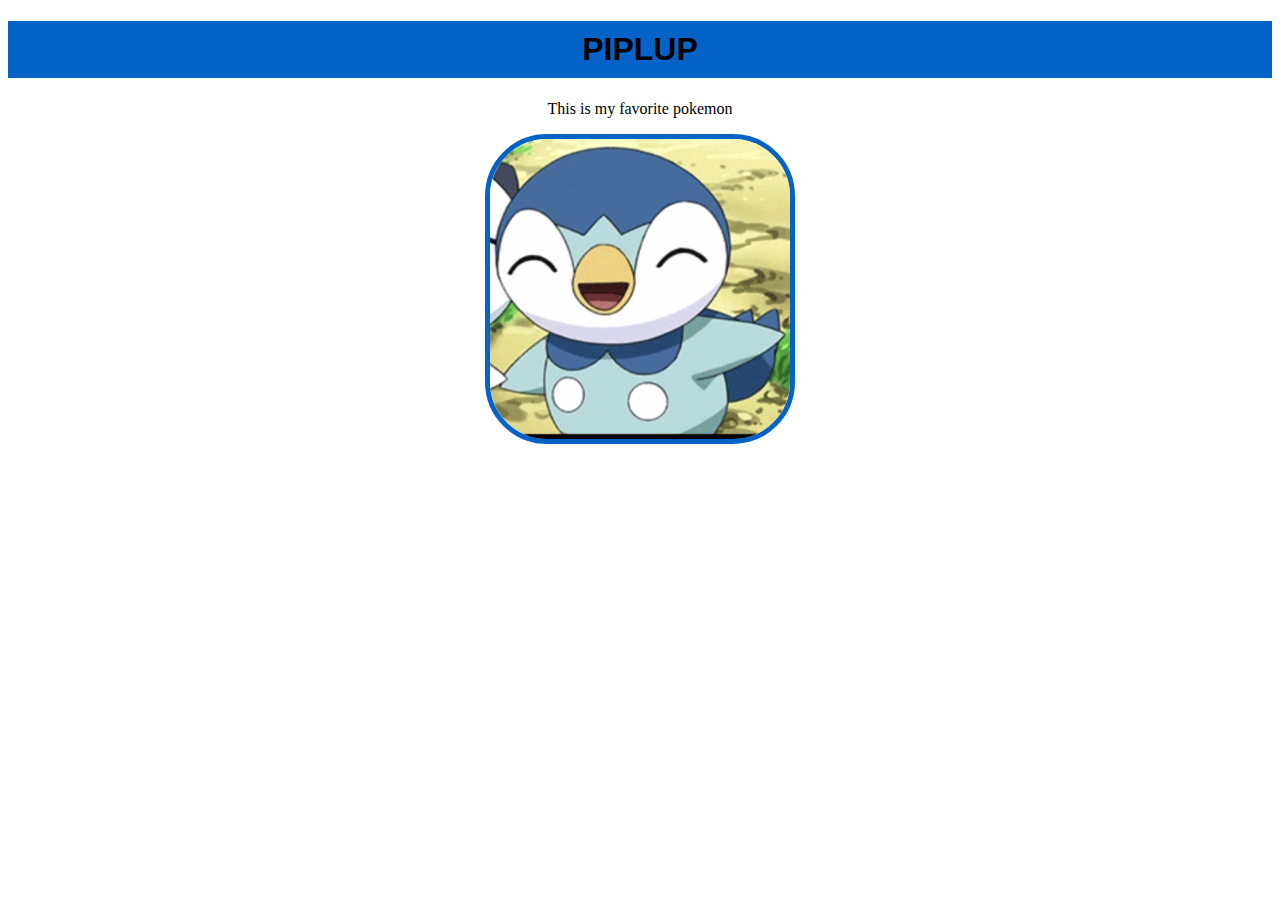
<file: index.html>
<!DOCTYPE HTML>
<!DOCTYPE html>
<html lang="en">
<head>
    <meta charset="UTF-8">
    <meta name="viewport" content="width=device-width, initial-scale=1.0">
    <title>Lab 2.1</title>

    <H1> PIPLUP </H1>
    <p> This is my favorite pokemon </p>
    <img src =piplup.png class="center"> 


    </head>
 <link rel="stylesheet" href="style.css" />
<body>
    


</body>
</html>
</file>
<file: style.css>
h1{
    font-family: sans-serif;
    padding: 10px;
    background-color: #0563c7;
    border-color: #A6A2A2;
     display: flex;
    justify-content: center

}

img{

    height: 300px;
    width: 300px;
    border: 5px solid;
    border-color: #0563c7;
    border-radius: 20%;
    display: block;
    margin-left: auto;
    margin-right: auto;

}

p {
    text-align: center;
}
</file>
